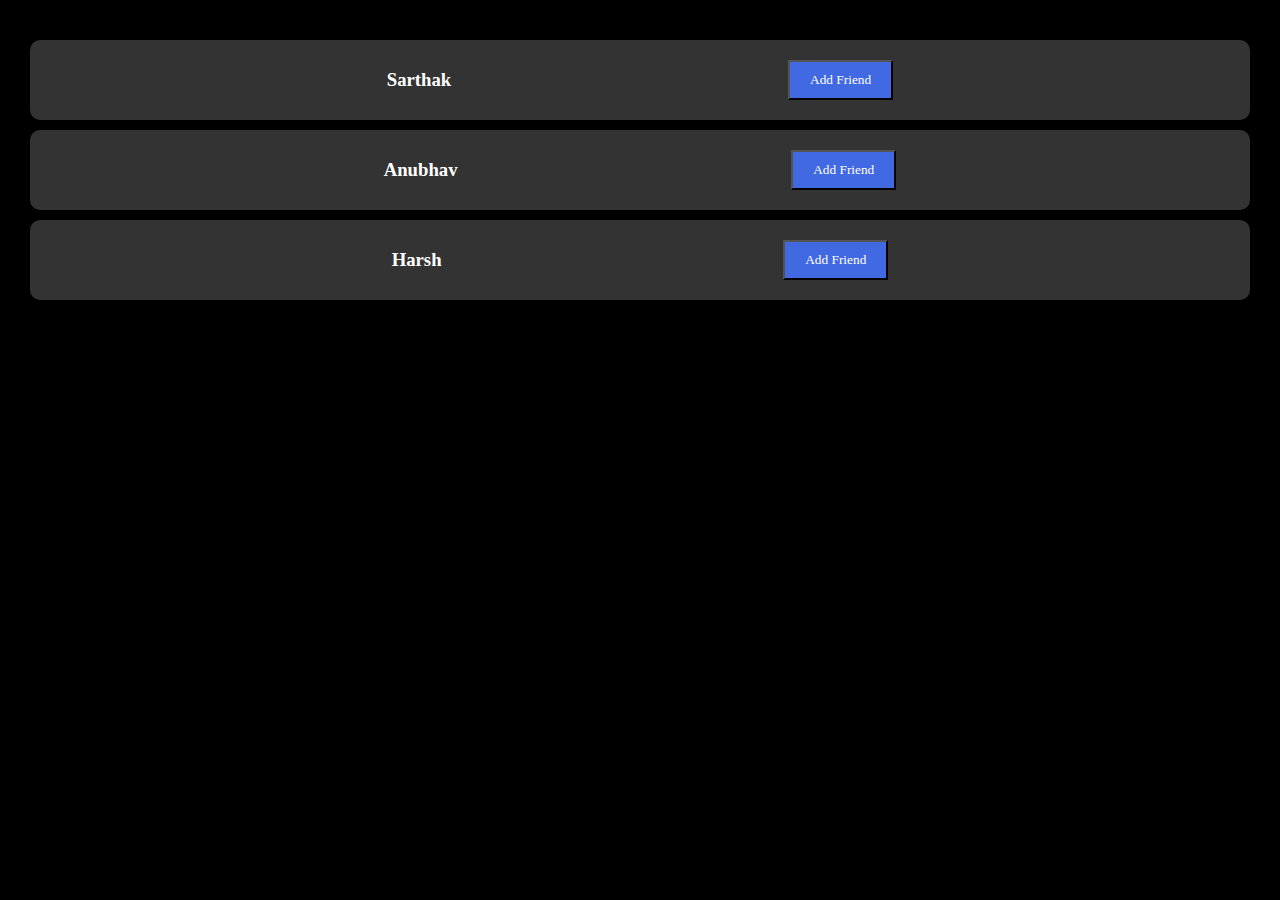
<file: index.html>
<!DOCTYPE html>
<html lang="en">

<head>
  <meta charset="UTF-8">
  <meta name="viewport" content="width=device-width, initial-scale=1.0">
  <title>Document</title>
  <link rel="stylesheet" href="style.css">
</head>

<body>
  
  <div id="main">
    <div class="elem">
      <h3>Sarthak</h3>
      <button>Add Friend</button>
    </div>
    <div class="elem">
      <h3>Anubhav</h3>
      <button>Add Friend</button>
    </div>
    <div class="elem">
      <h3>Harsh</h3>
      <button>Add Friend</button>
    </div>
  </div>

  <script src="script.js"></script>
</body>

</html>
</file>
<file: style.css>
* {
    margin: 0;
    padding: 0;
    box-sizing: border-box;
    font-family: 'helvetica neue';
    color: white;
}
html,
body {
    height: 100%;
    width: 100%;
}

body{
  background-color: black;
  padding: 30px;
}

.elem{
  display: flex;
  align-items: center;
  justify-content: space-evenly;
  padding: 20px;
  background-color: #333;
  border-radius: 10px;
  margin-top: 10px;
}

button{
  background-color: royalblue;
  color: #fff;
  padding: 10px 20px;
  
}
</file>
